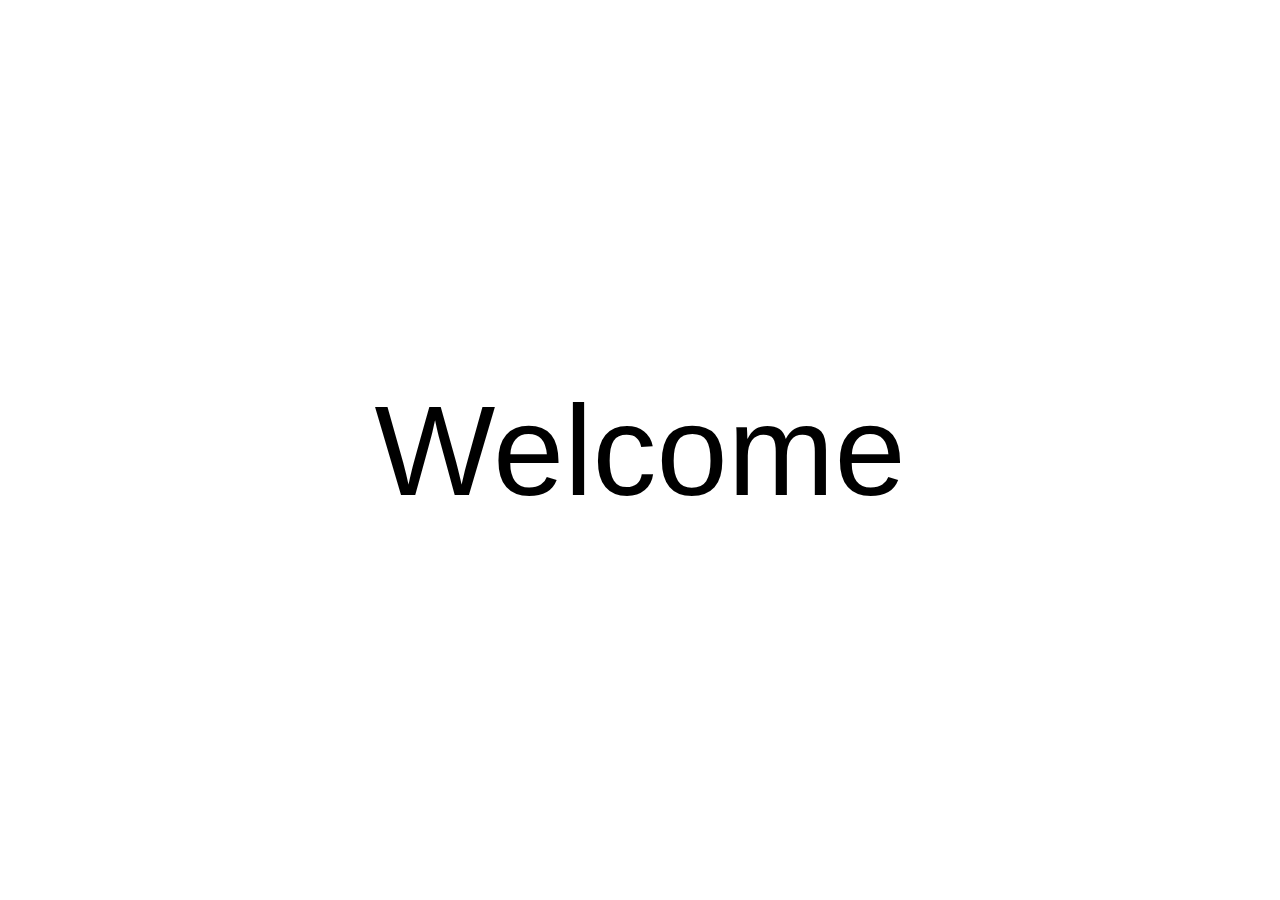
<file: index.html>
<!DOCTYPE html>
<html lang="en">

<head>
    <meta charset="UTF-8">
    <meta name="viewport" content="width=device-width, initial-scale=1.0">
    <title>Document</title>
    <style>
        * {
            margin: 0;
            padding: 0;
            box-sizing: border-box;
        }

        div {
            font-size: 128px;
            font-family: 'Product Sans', 'Arial';
            height: 100vh;
            display: grid;
            place-items: center;
        }
    </style>

</head>

<body>
    <div>
        Welcome
    </div>
</body>

</html>
</file>
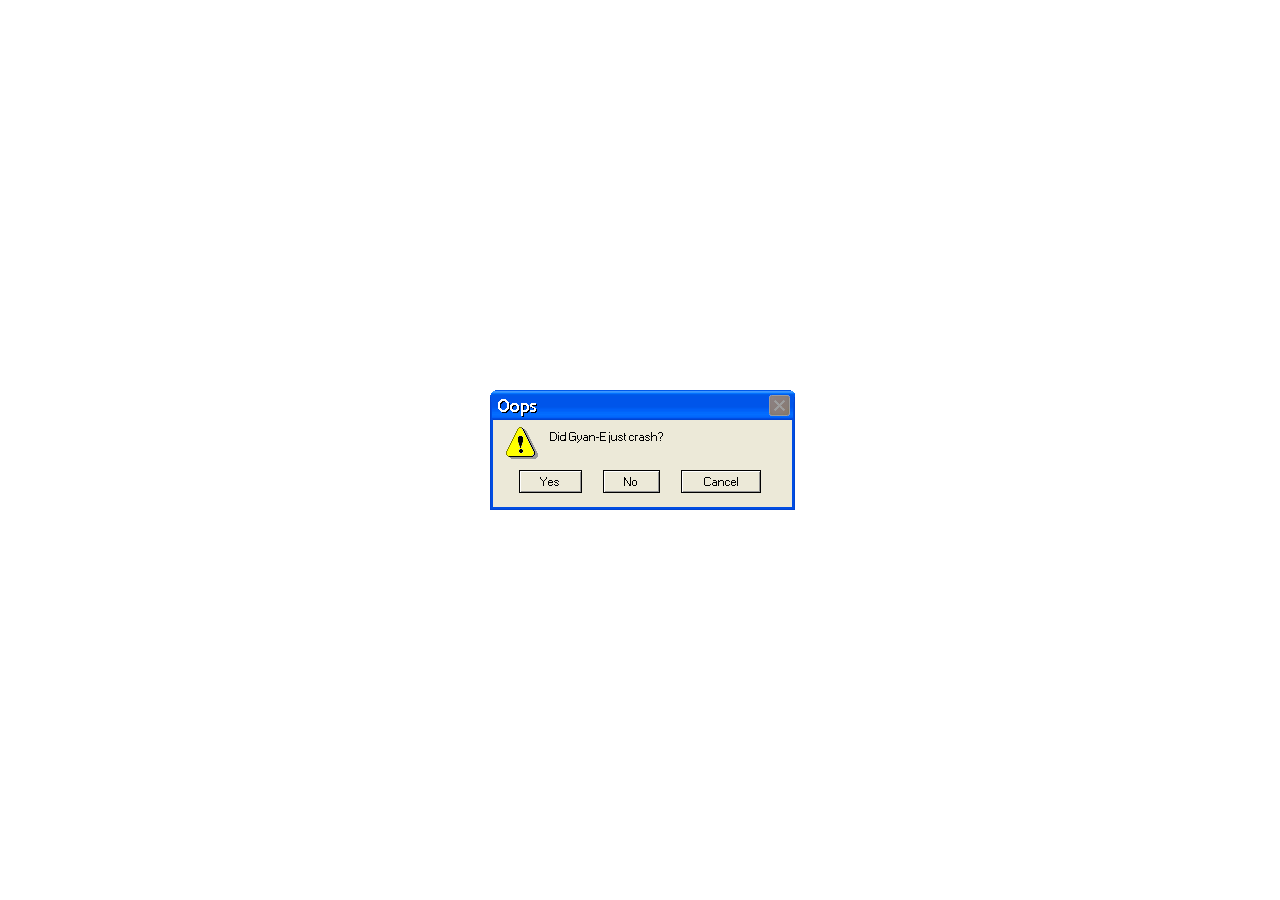
<file: mattrab draw over it/index gyane.html>
<!DOCTYPE html>
<html lang="en">

<head>
  <script language="javascript" type="text/javascript" src="./js/p5/p5.min.js"></script>
  <script language="javascript" type="text/javascript" src="./js/p5/p5.dom.min.js"></script>
  <script language="javascript" type="text/javascript" src="./js/p5/p5.sound.min.js"></script>
  <!-- <script language="javascript" type="text/javascript" src="./js/p5/p5.easycam.min.js"></script> -->
  <!-- 
  <script language="javascript" type="text/javascript"
    src="https://cdnjs.cloudflare.com/ajax/libs/p5.js/0.9.0/p5.min.js"></script>
  <script language="javascript" type="text/javascript"
    src="https://cdnjs.cloudflare.com/ajax/libs/p5.js/0.9.0/p5.dom.min.js"></script> -->

  <link rel="stylesheet" type="text/css" href="style.css">
  <meta charset="utf-8">
</head>

<body oncontextmenu="return false">
  <script language="javascript" type="text/javascript" src="./js/p5 gyane/sketch2.js?re=4"></script>
</body>

</html>
</file>
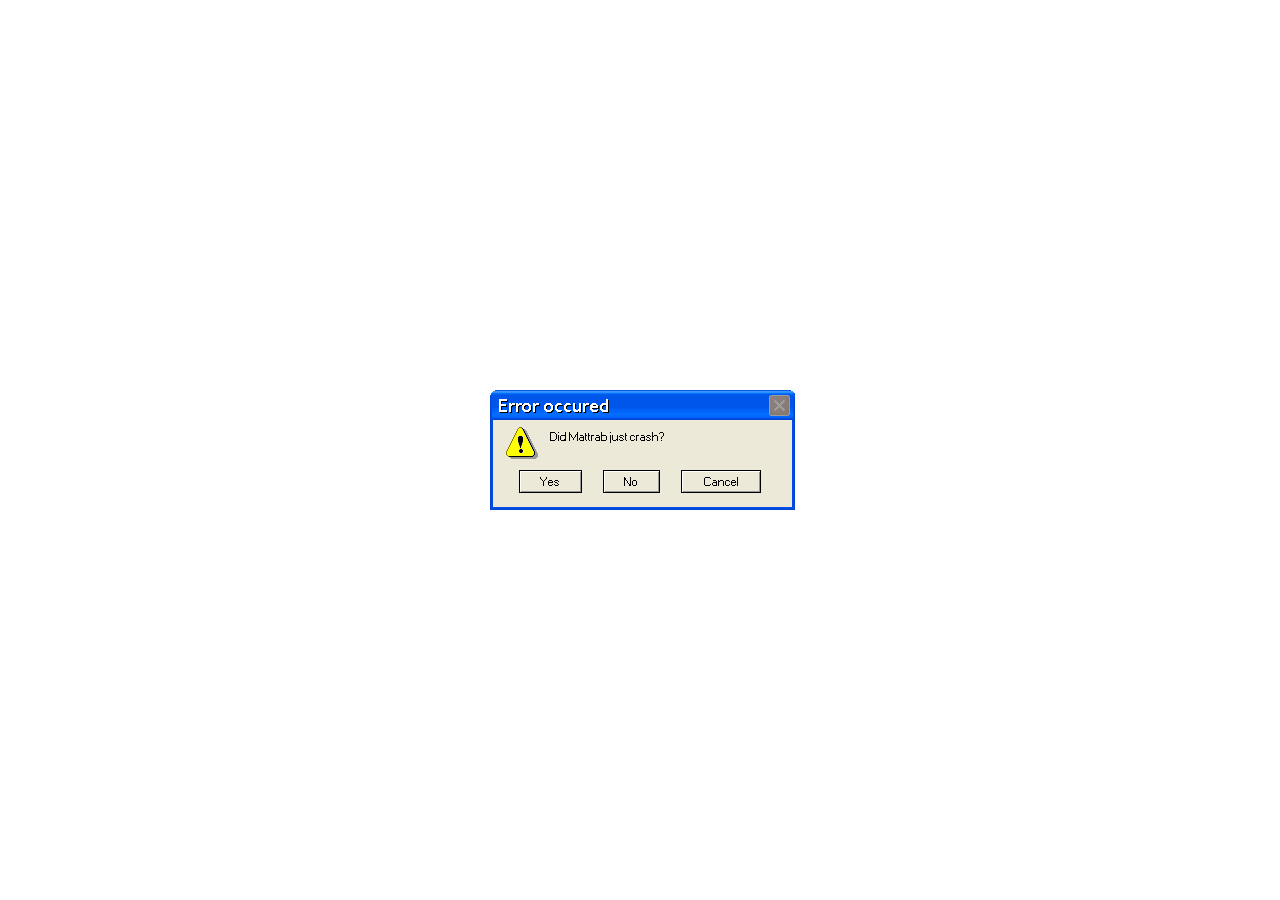
<file: mattrab draw over it/index2.html>
<!DOCTYPE html>
<html lang="en">

<head>
  <script language="javascript" type="text/javascript" src="./js/p5/p5.min.js"></script>
  <script language="javascript" type="text/javascript" src="./js/p5/p5.dom.min.js"></script>
  <script language="javascript" type="text/javascript" src="./js/p5/p5.sound.min.js"></script>
  <!-- <script language="javascript" type="text/javascript" src="./js/p5/p5.easycam.min.js"></script> -->
  <!-- 
  <script language="javascript" type="text/javascript"
    src="https://cdnjs.cloudflare.com/ajax/libs/p5.js/0.9.0/p5.min.js"></script>
  <script language="javascript" type="text/javascript"
    src="https://cdnjs.cloudflare.com/ajax/libs/p5.js/0.9.0/p5.dom.min.js"></script> -->

  <link rel="stylesheet" type="text/css" href="style.css">
  <meta charset="utf-8">
</head>

<body oncontextmenu="return false">
  <script language="javascript" type="text/javascript" src="./js/p5/sketch2.js?re=4"></script>

</body>

</html>
</file>
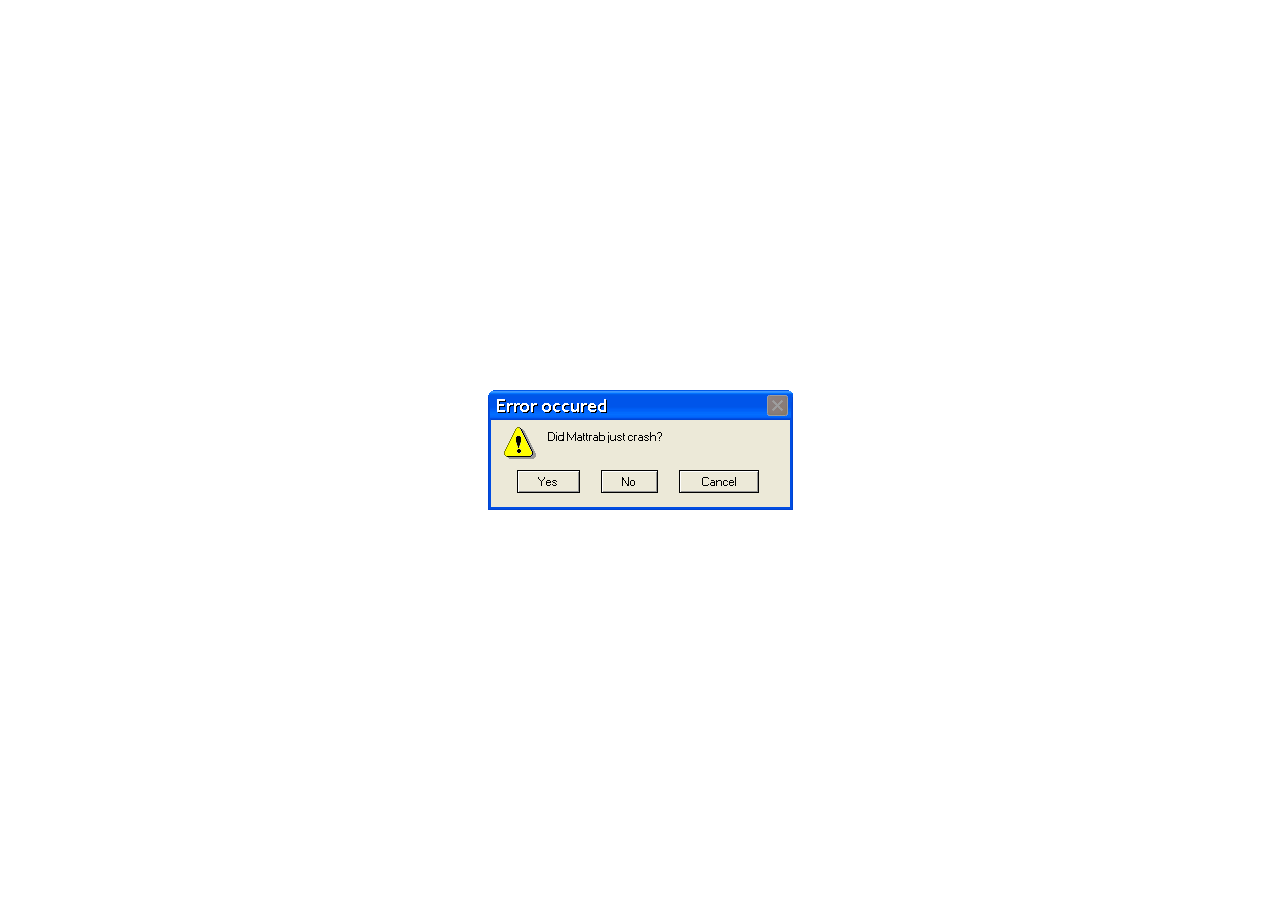
<file: mattrab draw over it/index4.html>
<!DOCTYPE html>
<html lang="en">
<head>
    <meta charset="UTF-8">
    <meta name="viewport" content="width=device-width, initial-scale=1.0">
    <title>Document</title>
    <style>
        ::-moz-selection { /* Code for Firefox */
  color: black;
  background: transparent;
}

::selection {
  color: black;
  background: transparent;
}
    </style>
</head>
<body style="margin: 0; padding: 0;">
    <div style="height: 100vh; display: flex; align-items: center; justify-content: center;">
        <img src="./Error Message.png" alt="error">
    </div>
</body>
<script>
    var audio = new Audio('Error Message.mp3');
    audio.play();
</script>
</html>
</file>
<file: mattrab draw over it/style.css>
html,
body {
  margin: 0;
  padding: 0;
}

canvas {
  display: block;
}
</file>
